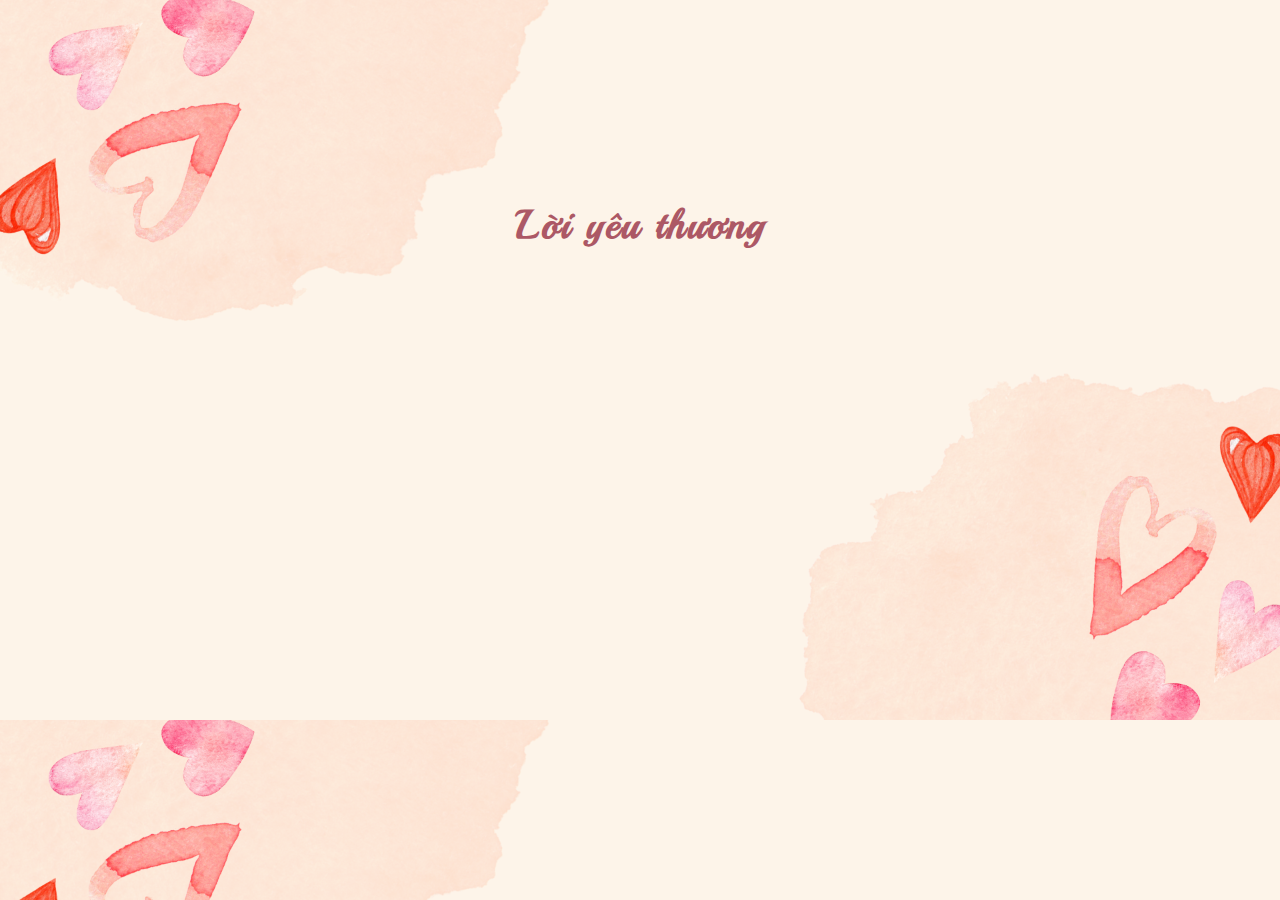
<file: index.html>
<!DOCTYPE html>
<html lang="en">
<head>

    <meta charset="UTF-8">
    <meta http-equiv="X-UA-Compatible" content="IE=edge">
    <meta name="viewport" content="width=device-width, initial-scale=1.0">
    <link rel="stylesheet" href="style.css">
    <title></title>
</head>
<body>
    <div class="wrapper">
        <div class="title">
            
            
            <h2>Lời yêu thương</h2>
        </div>
        <div class="wrapper-heart">
            <div class="box-heart">
                <div class="heart"></div>
                <h3>Bé giả bộ nhấn zô đây điiiii!</h3>
                
            </div>
        </div>
        <!-- <div class="btn">
        </div> -->
    </div>
    <script>
          const clickbtn = document.querySelector('.wrapper-heart')
          clickbtn.addEventListener("click", function(){
          window.location.href="index1.html"
    })
    </script>
</body>
</html>
</file>
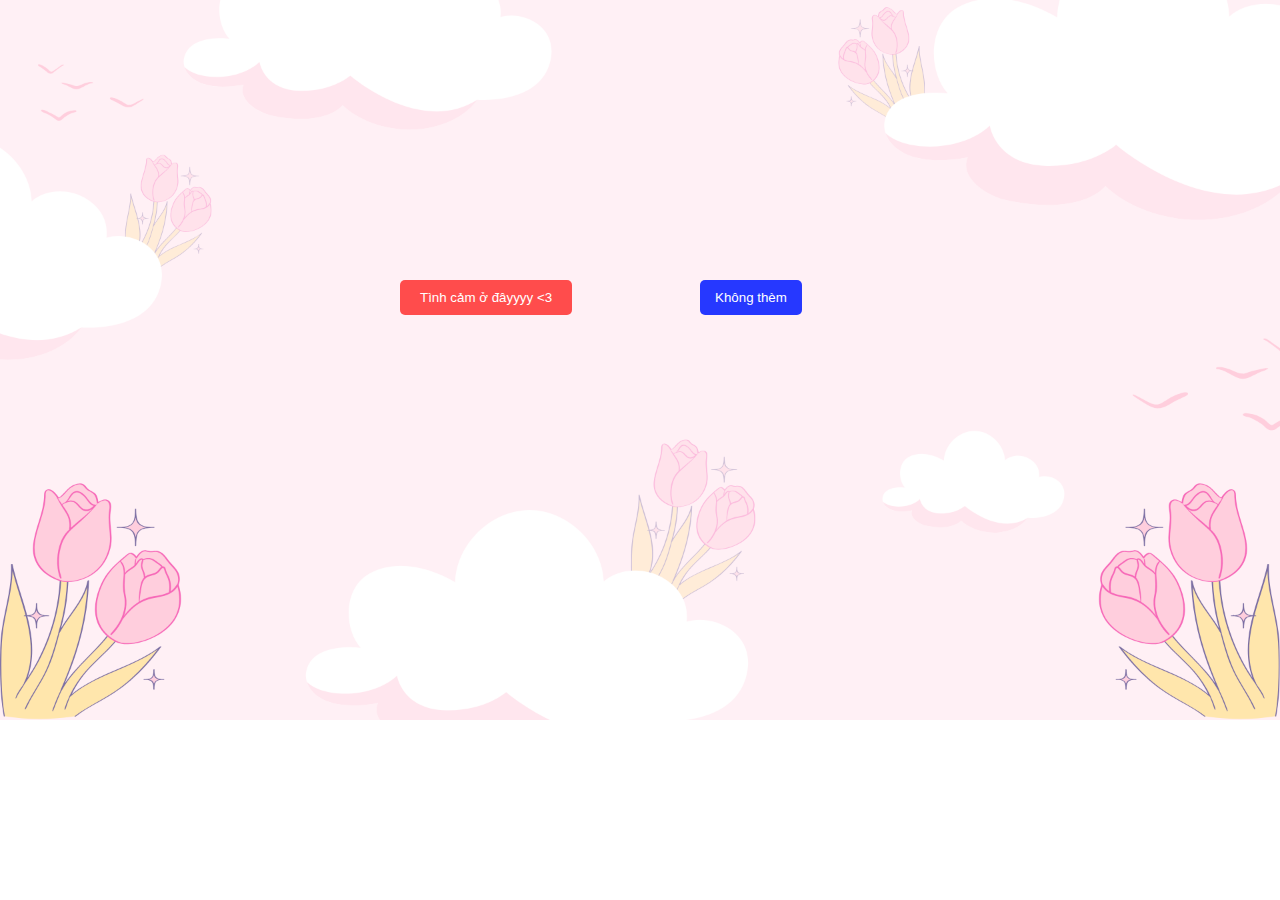
<file: index1.html>
<!DOCTYPE html>
<html lang="en">
<head>
    
    <meta charset="UTF-8">
    <meta http-equiv="X-UA-Compatible" content="IE=edge">
    <meta name="viewport" content="width=device-width, initial-scale=1.0">
    <link rel="stylesheet" href="https://cdnjs.cloudflare.com/ajax/libs/font-awesome/6.2.0/css/all.min.css" integrity="sha512-xh6O/CkQoPOWDdYTDqeRdPCVd1SpvCA9XXcUnZS2FmJNp1coAFzvtCN9BmamE+4aHK8yyUHUSCcJHgXloTyT2A==" crossorigin="anonymous" referrerpolicy="no-referrer" />
    <title></title>
    <style>
        @import url('https://fonts.googleapis.com/css2?family=Pacifico&display=swap');
        @import url('https://fonts.googleapis.com/css2?family=Ms+Madi&display=swap');
        @import url('https://fonts.googleapis.com/css2?family=Dancing+Script:wght@500;600&display=swap');
        *{
            margin: 0;
            padding: 0;
            box-sizing: border-box;
        }
        body{
            background-image: url(b2.png);
            background-repeat: no-repeat;
            background-size: cover;
        }
        .container{
            width: 100%;
            height: 100%;
            position: absolute;
        }
        .toast{
            width: 100%;
            height: 100%;
            position: absolute;
            /* background: rgba(250, 107, 205, 0.3); */
        }
        .toast .toast-container{
            display: flex;
            justify-content: center;
            align-items: center;
            flex-direction: column;
            margin-top: 10%;
            gap: 10px;
        }
        .toast .toast-container.active{
            transform: translateY(-300px);
        }
        .toast .text1{
            transition: 2s;
        }
        .toast .text1 h1{
            font-family: 'Pacifico', cursive;
            font-size: 2.8em;
            visibility: hidden;
            animation: h1 2s forwards;
            animation-delay: 1s;
        }
        @keyframes h1{
            0%{
                opacity: 0;
                transform: translateY(-200px);
            }
            100%{
                opacity: 1;
                visibility: visible;
                transform: translateY(0);
            }
        }
        .toast .text1.active{
            transform: translateY(-300px);
        }
        .toast .text2{
            transition: 2s;
        }
        .toast .text2 h2{
            font-family: 'Pacifico', cursive;
            font-size: 1.2em;
            visibility: hidden;
            animation: h2 2s forwards;
            animation-delay: 2s;
        }
        @keyframes h2{
            0%{
                opacity: 0;
                transform: translateY(-250px);
            }
            100%{
                visibility: visible;
                opacity: 1;
                transform: translateY(0px);
            }
        }
        .toast .text2.active{
            transform: translateY(-300px);
        }
        .btn{
            margin-top: 20px;
        }
        .btn .button--yes{
            z-index: 2;
            left: 400px;
            position: absolute;
            padding: 10px 20px;
            background: rgb(255, 76, 76);
            border: none;
            border-radius: 5px;
            cursor: pointer;
            color: white;
            animation: yes 2s linear;
        }
        @keyframes yes{
            0%{
                opacity: 0;
                transform: translateY(-350px);
            }
            50%{
                opacity: 1;
                transform: translateY(0px) translateX(-20px) rotate(-30deg);
            }
            55%{
                opacity: 1;
                transform: translateY(-10px) translateX(-10px) rotate(-15deg);
            }
            60%{
                opacity: 1;
                transform: translateY(-20px) translateX(0px) rotate(0deg);
            }
            65%{
                opacity: 1;
                transform: translateY(-10px) translateX(10px) rotate(15deg);
            }
            70%{
                opacity: 1;
                transform: translateY(0px) translateX(20px) rotate(30deg);
            }
            75%{
                opacity: 1;
                transform: translateY(-5px) translateX(5px) rotate(15deg);
            }
            80%{
                opacity: 1;
                transform: translateY(-10px) translateX(0px) rotate(0deg);
            }
            85%{
                opacity: 1;
                transform: translateY(0px) translateX(-5px) rotate(-15deg);
            }
            90%{
                opacity: 1;
                transform: translateY(-5px) translateX(0px) rotate(0deg);
            }
            95%{
                opacity: 1;
                transform: translateY(0px) translateX(5px) rotate(15deg);
            }
            100%{
                opacity: 1;
                transform: translateY(0px) translateX(0px) rotate(0deg);
            }
        }
        .btn .button--yes:hover{
            background-color: rgb(255, 1, 162);
            box-shadow: 2px 2px 5px rgb(255, 1, 162, 0.5);
        }
        #yes.active{
            transform: translateX(600px);
        }
        #yes{
            transition: all 2s;
        }
        .btn .button--no{
            left: 700px;
            position: absolute;
            padding: 10px 15px;
            background: rgb(38, 56, 255);
            border: none;
            border-radius: 5px;
            color: white;
            animation: no 2s linear;
        }
        @keyframes no{
            0%{
                opacity: 0;
                transform: translateY(-350px);
            }
            50%{
                opacity: 1;
                transform: translateY(0px) translateX(-20px) rotate(-30deg);
            }
            55%{
                opacity: 1;
                transform: translateY(-10px) translateX(-10px) rotate(-15deg);
            }
            60%{
                opacity: 1;
                transform: translateY(-20px) translateX(0px) rotate(0deg);
            }
            65%{
                opacity: 1;
                transform: translateY(-10px) translateX(10px) rotate(15deg);
            }
            70%{
                opacity: 1;
                transform: translateY(0px) translateX(20px) rotate(30deg);
            }
            75%{
                opacity: 1;
                transform: translateY(-5px) translateX(5px) rotate(15deg);
            }
            80%{
                opacity: 1;
                transform: translateY(-10px) translateX(0px) rotate(0deg);
            }
            85%{
                opacity: 1;
                transform: translateY(0px) translateX(-5px) rotate(-15deg);
            }
            90%{
                opacity: 1;
                transform: translateY(-5px) translateX(0px) rotate(0deg);
            }
            95%{
                opacity: 1;
                transform: translateY(0px) translateX(5px) rotate(15deg);
            }
            100%{
                opacity: 1;
                transform: translateY(0px) translateX(0px) rotate(0deg);
            }
        }
        #no.active{
            transform: translateX(100px);
        }
        .box-mail{
            position: relative;
            width: 100%;
            height: 100%;
            display: flex;
            justify-content: center;
        }
        .mail{
            z-index:1;
            position: absolute;
            width: 65%;
            height: auto;
            flex-direction: column;
            background-color: rgb(248, 166, 166);
            padding: 10px 20px;
            display: none;
            gap: 1px;
            border-radius: 10px;
            transform: translateY(-250px);
            transition: transform 2s;
            box-shadow: -5px -5px 10px rgba(255,255,255, 0.8),
                    5px 5px 10px rgba(0, 0, 0, 0.5);
        }
        .mail.active{
            transform: translateY(130px);
        }
        .mail h1{
            font-family: 'Ms Madi', cursive;
            font-size: 2.3em;
        }
        .mail h1 i{
            color: red;
            padding: 0px 20px;
        }
        .mail p{
            font-family: 'Dancing Script', cursive;
            font-size: 1.3em;
        }

    </style>
</head>
<body>
    <div class="container">
        <div class="toast">
            <div class="toast-container">
                <div class="text1">
                    <h1>👉Nhân dịp ngày 20/10👈<3</h1>
                </div>
                <div class="text2">
                    <h2>❤❤❤❤❤❤❤❤❤❤❤❤❤❤❤❤❤❤❤❤❤❤</h2>
                </div>
                <div class="btn">
                    <button class="button--yes" id="yes">Tình cảm ở đâyyyy <3</button>
                    <button class="button--no" id="no">Không thèm</button>
                </div>
            </div>
        </div>
    </div>
    <div class="box-mail">
        <div class="mail">
            <h1 style="text-align: center;">
                <i class="fa-solid fa-heart"></i>
                Gửi bé Trúc iu dấu!!!
                <i class="fa-solid fa-heart"></i>
            </h1>
        <p>Trong phim mấy cảnh ngôn tình nó thường đến sau đúng ko bé. Hôm nay tui a hơi chậm tý nhưng vẫn kịp hehe. A chúc bé iu của a ngày 20-10 vui vẻ, hạnh phúc. Bé iu của a phải càng ngày càng xinh đẹp, giỏi giang đặc biệt là phải phát triển sức khoẻ lên 1 tầm cao mới nha kkk. Thế mới đi thi hoa hậu đc. Nhìn có vẻ chúc hơi dài nhưng tình yêu anh dành bé nó còn nhìu tới vô cùng vô tận cơ.</p>
        <p><br></p>
        <p>❤❤Kí tên❤❤</p>
        <p>Thái Bình (anh iuuuuuu)</p>
    </div>
    </div>
    <script src="app.js"></script>
</body>
</html>
</file>
<file: style.css>
@import url('https://fonts.googleapis.com/css2?family=Open+Sans:wght@400;600;700&display=swap');
@import url('https://fonts.googleapis.com/css2?family=Playball&display=swap');
@import url('https://fonts.googleapis.com/css2?family=Dancing+Script:wght@500;600;700&family=Pacifico&display=swap');
*{
    margin: 0;
    padding: 0;
    box-sizing: border-box;
}
body{
    background: url('b1.png');
    background-size: cover;
}
.wrapper{
    display: flex;
    justify-content: center;
    align-items: center;
    min-height: 50vh;
    flex-direction: column;
}
.wrapper .title{
    text-align: center;
    animation: title 2s linear;
}
@keyframes title{
    0%{
        opacity: 0;
        transform: translateY(-300px);
    }
    100%{
        opacity: 1;
        transform: translateY(0px);
    }
}
.wrapper .title h1{
    font-family: 'Pacifico', cursive;
    font-size: 40px;
    color: #fd8bb9;
}
.wrapper .title h2{
    font-family: 'Playball', cursive;
    font-size: 40px;
    letter-spacing: 2px;
    color: #AC5865;
}
.wrapper .wrapper-heart{
    width: 250px;
    height: 250px;
    position: absolute;
    cursor: pointer;
    visibility: hidden;
    animation: boxheart 3s forwards;
    animation-delay: 3s;
    transition: all 1s;
}
@keyframes boxheart{
    0%{
        opacity: 0;
    }
    100%{
        visibility: visible;
        opacity: 1;
    }
}
.wrapper .box-heart{
    width: 250px;
    height: 250px;
    display: flex;
    justify-content: center;
    align-items: center;
    position: absolute;
    margin-top: 180px;
    cursor: pointer;
    animation: heart 1s alternate infinite;
}
@keyframes heart{
    0%{
        transform: scale(0.9);
    }
    100%{
        transform: scale(1.1);
    }
}
.wrapper .box-heart .heart{
    position: absolute;
    width: 100px;
    height: 100px;
    background: red;
    transform: rotate(45deg);
    box-shadow: 0 0 20px red;
}
.wrapper .box-heart .heart::before{
    position: absolute;
    content: '';
    width: 100px;
    height: 100px;
    background: red;
    left: -50%;
    border-radius: 50%;
    box-shadow: 0 0 20px red;
}
.wrapper .box-heart .heart::after{
    position: absolute;
    content: '';
    width: 100px;
    height: 100px;
    background: red;
    top: -50%;
    border-radius: 50%;
    box-shadow: 0 0 20px red;
}
.box-heart h3{
    position: absolute;
    font-size: 12px;
    font-family: 'Poppins', sans-serif;
    
    color: white;
    margin-top: -20%;
    /* filter: blur(1px); */
    text-align: center;
}
@keyframes textheart{
    0%{
        opacity: 0;
        transform: scale(0.2);
    }
    100%{
        opacity: 1;
        transform: scale(1);
    }
}
.box-heart:hover h3{
    display: block;
}
.wrapper .btn{
    position: absolute;
    margin-top: 60%;
    padding: 10px 15px;
    border:3px solid red;
    border-radius: 8px;
    cursor: pointer;
    opacity: 0;
    font-family: 'Poppins', sans-serif;
    animation: btn 2s forwards;
    animation-delay: 4s;
    transition: all 1s;
}
@keyframes btn{
    0%{
        opacity: 0;
    }
    100%{
        opacity: 1;
    }
}
.wrapper .btn:hover{
    background-color: red;
    color: white;
    visibility: visible;
    box-shadow: 2px 2px 10px rgb(255, 0, 0, 0.7);
}
</file>
